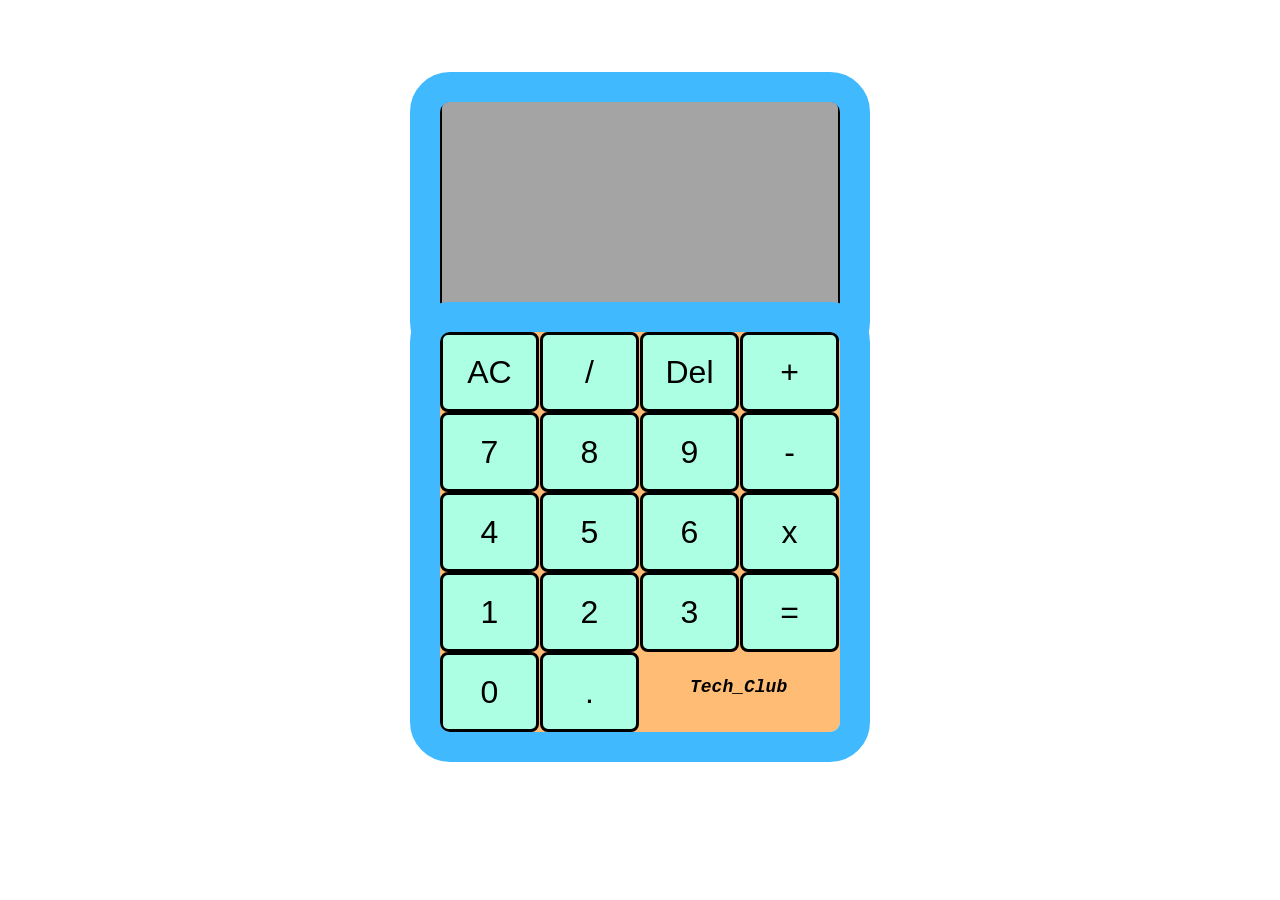
<file: index.html>
<!DOCTYPE html>
<html lang="en">
<head>
    <meta charset="UTF-8">
    <meta name="viewport" content="width=device-width, initial-scale=1.0">
    <link rel="stylesheet" href="./calculator.css">
    <title>Calculator</title>
</head>
<body>

    <div class="main">
        <div class="screen">
            <div class="screen_que">
                
            </div>

            <div class="screen_operation">

            </div>

            <div class="screen_que_opt">

            </div>

            <div class="screen_ans">
                
            </div>

        </div>
        
        <div class="btn">
            <button class="all_clear">AC</button>
            <button class="division">/</button>
            <button class="delete">Del</button>
            <button class="add">+</button>
            <button class="seven">7</button>
            <button class="eight">8</button>
            <button class="nine">9</button>
            <button class="sub">-</button>
            <button class="four">4</button>
            <button class="five">5</button>
            <button class="six">6</button>
            <button class="mul">x</button>
            <button class="one">1</button>
            <button class="two">2</button>
            <button class="three">3</button>
            <button class="equalto">=</button>
            <button class="zero">0</button>
            <button class="dot">.</button>
          <p class="tech"><b> Tech_Club </b></p>
        </div>

    </div>

    <script src="./calculator.js"></script>

    
</body>
</html>
</file>
<file: calculator.css>
*{
    margin: 0%;
    padding: 0%;
    box-sizing: border-box;
}

body{
    display: flex;
    justify-content: center;
    align-items: center;
    background-image: linear-gradient(diagonally , rgb(251, 251, 119) , rgb(151, 247, 167));
}

.main{
    display: grid;
    height: 500px;
    width: 400px;
    border: solid;
    border-color: rgb(255, 105, 155);
    justify-content: center;
    align-items: center;
    border-radius: 8px;
    margin-top: 100px;
    background-color: rgb(164, 164, 164);
}

.screen{
    width: 400px;
    height: 230px;
    outline: solid 30px rgb(64, 185, 255);
    border-radius: 10px;
    padding: 5px;
    
}

.btn{
    display: grid;
    grid-template-columns: repeat(4 , 1fr);
    padding: 0px;
    outline: solid 30px rgb(64, 185, 255);
    border-radius: 10px;
    background-color: rgb(255, 188, 117);
}

button{
    height: 80px;
    width: 99px;
    font-size: xx-large;
    border: solid;
    border-radius: 8px;
    background-color: rgb(172, 255, 226);
}
.screen_que{
    padding: 10px;
    font-size: 30px;
    overflow: auto;
    scrollbar-width: none;
}

.screen_ans{
    width: 100%;
    min-width: 0;
    box-sizing: border-box;
    overflow: hidden;
    white-space: nowrap;
    text-align: right;
    font-size: 30px;
}

.screen_operation{
    padding: 2px;
    font-size: 30px;
}


.screen_que_opt{
    padding: 6px;
    padding-right: 5px;
    position: relative;
    font-size: 30px;
    left: 9px;
    right: 2px;
    overflow: auto;
    scrollbar-width: none;
}

.main{
    border: 2px solid black;
    
}
.btn button:active{
    background-color: aquamarine;
}

.tech{
    position: relative;
    left: 50px;
    top: 25px;
    font-size: 18px;
    font-family: 'Courier New', Courier, monospace;
    font-style: italic;
}
</file>
<file: Calculator/calculator.css>
*{
    margin: 0%;
    padding: 0%;
    box-sizing: border-box;
}

body{
    display: flex;
    justify-content: center;
    align-items: center;
    background-image: linear-gradient(diagonally , rgb(251, 251, 119) , rgb(151, 247, 167));
}

.main{
    display: grid;
    height: 500px;
    width: 400px;
    border: solid;
    border-color: rgb(255, 105, 155);
    justify-content: center;
    align-items: center;
    border-radius: 8px;
    margin-top: 100px;
    background-color: rgb(164, 164, 164);
}

.screen{
    width: 400px;
    height: 230px;
    outline: solid 30px rgb(64, 185, 255);
    border-radius: 10px;
    padding: 5px;
    
}

.btn{
    display: grid;
    grid-template-columns: repeat(4 , 1fr);
    padding: 0px;
    outline: solid 30px rgb(64, 185, 255);
    border-radius: 10px;
    background-color: rgb(255, 188, 117);
}

button{
    height: 80px;
    width: 99px;
    font-size: xx-large;
    border: solid;
    border-radius: 8px;
    background-color: rgb(172, 255, 226);
}
.screen_que{
    padding: 10px;
    font-size: 30px;
    overflow: auto;
    scrollbar-width: none;
}

.screen_ans{
    width: 100%;
    min-width: 0;
    box-sizing: border-box;
    overflow: hidden;
    white-space: nowrap;
    text-align: right;
    font-size: 30px;
}

.screen_operation{
    padding: 2px;
    font-size: 30px;
}


.screen_que_opt{
    padding: 6px;
    padding-right: 5px;
    position: relative;
    font-size: 30px;
    left: 9px;
    right: 2px;
    overflow: auto;
    scrollbar-width: none;
}

.main{
    border: 2px solid black;
    
}
.btn button:active{
    background-color: aquamarine;
}

.tech{
    position: relative;
    left: 50px;
    top: 25px;
    font-size: 18px;
    font-family: 'Courier New', Courier, monospace;
    font-style: italic;
}
</file>
